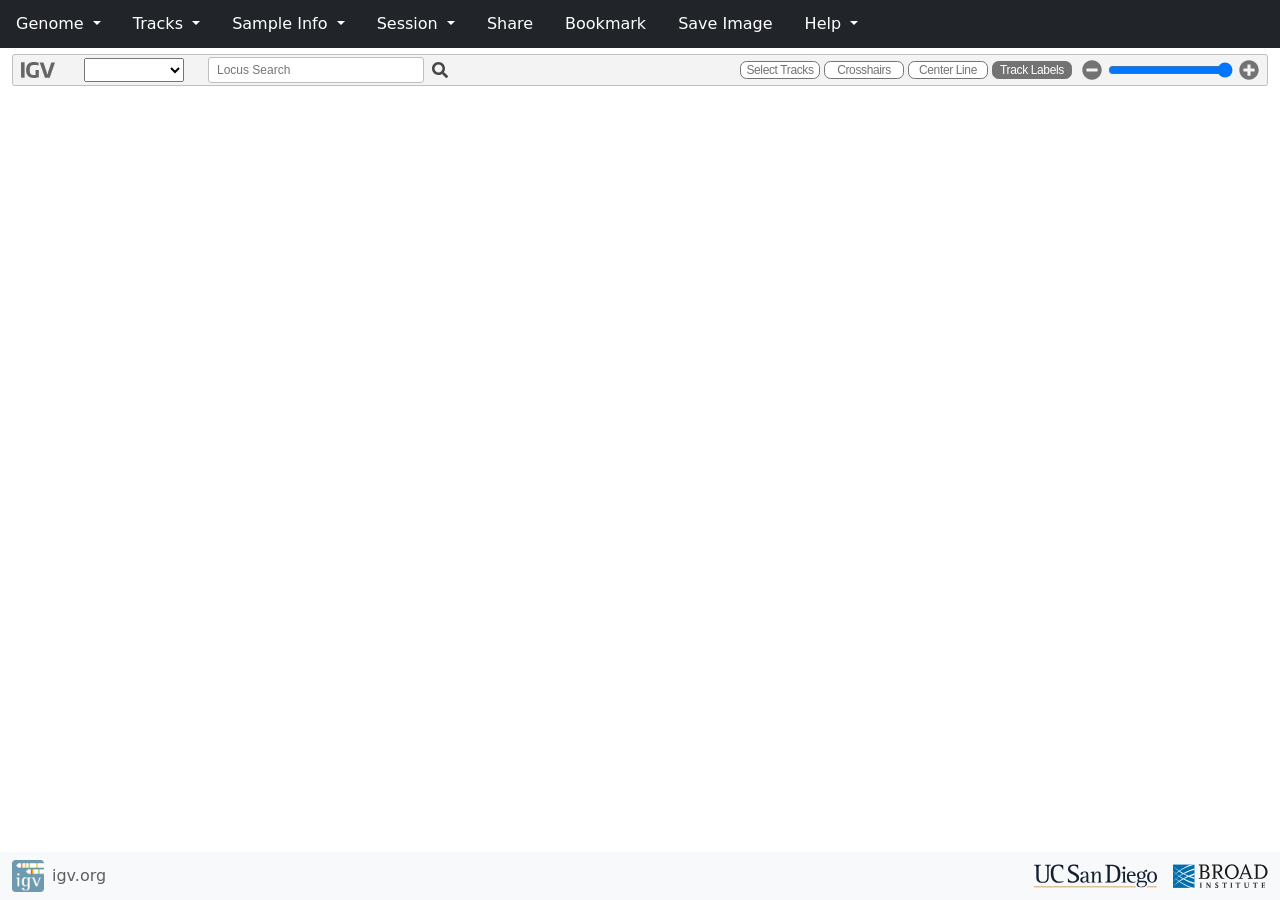
<file: igv-webapp/index.html>
<!doctype html>
<html lang="en">
<head>
  <meta charset="utf-8">
  <meta name="viewport" content="width=device-width, initial-scale=1">

  <title>IGV</title>

  <link rel="shortcut icon" href="favicon.ico" type="image/x-icon"/>

  <!-- Font Awesome -->
  <link rel="stylesheet" href="css/fontawesome/all.css">

  <!-- DataTables CSS -->
  <link rel="stylesheet" href="css/datatables.min.css">

  <!-- CSS -->
  <link rel="stylesheet" href="css/app.css">

  <!-- Bootstrap 5.3 CSS -->
  <link rel="stylesheet" href="css/bootstrap.min.css" integrity="sha384-QWTKZyjpPEjISv5WaRU9OFeRpok6YctnYmDr5pNlyT2bRjXh0JMhjY6hW+ALEwIH" crossorigin="anonymous">

  <!-- Bootstrap 5.3 JS -->
  <script src="js/bootstrap.bundle.min.js" integrity="sha384-YvpcrYf0tY3lHB60NNkmXc5s9fDVZLESaAA55NDzOxhy9GkcIdslK1eN7N6jIeHz" crossorigin="anonymous"></script>

  <!-- jQuery -->
  <script src="js/jquery-3.5.1.slim.min.js"></script>

  <!-- Circular View -->
  <script src="js/react.development.js" defer></script>
  <script src="js/react-dom.development.js" defer></script>
  <script src="js/react-circular-genome-view.umd.production.min.js" defer></script>

  <!-- Datatables JS -->
  <script src="js/datatables.min.js"></script>

  <!-- Google Platform JS -->
  <script src="js/platform.js"></script>

  <!-- Google GSI -->
  <script src="js/client.js"></script>

  <script src="./igvwebConfig.js"></script>

	<script src=./app_bundle-2.2.7.js></script>


</head>

<body class="d-flex-column">

<nav class="navbar fixed-top py-0 navbar-expand-sm navbar-dark bg-dark">
  <button class="navbar-toggler" type="button" data-bs-toggle="collapse" data-bs-target="#igv-app-navbar-navigation">
    <span class="navbar-toggler-icon"></span>
  </button>

  <div id="igv-app-navbar-navigation" class="collapse navbar-collapse">
    <ul class="navbar-nav me-auto">
      <!-- Genome -->
      <li class="nav-item px-3">
        <div class="dropdown">
          <a id="igv-app-genome-dropdown-button" class="dropdown-toggle" href="#" data-bs-toggle="dropdown" aria-expanded="false">
            Genome
          </a>
          <div id="igv-app-genome-dropdown-menu" class="dropdown-menu">
            <!-- local file -->
            <label class="dropdown-item btn btn-default btn-file">
              <div class="igv-app-dropdown-item-cloud-storage">
                <div>Local File ...</div>
                <div>
                  <input id="igv-app-dropdown-local-genome-file-input" type="file" name="file" multiple style="display: none;">
                </div>
              </div>
            </label>
            <!-- Dropbox -->
            <div class="dropdown-item">
              <div id="igv-app-dropdown-dropbox-genome-file-button" class="igv-app-dropdown-item-cloud-storage">
                <div>Dropbox</div>
                <div><img id="igv-app-genome-dropbox-button-image" width="18" height="18"></div>
                <div>...</div>
              </div>
            </div>
            <!-- Google Drive -->
            <div class="dropdown-item">
              <div id="igv-app-dropdown-google-drive-genome-file-button" class="igv-app-dropdown-item-cloud-storage">
                <div>Google Drive</div>
                <div><img id="igv-app-genome-google-drive-button-image" width="18" height="18"></div>
                <div>...</div>
              </div>
            </div>
            <!-- URL -->
            <button class="dropdown-item" type="button" data-bs-toggle="modal" data-bs-target="#igv-app-genome-from-url-modal">
              URL ...
            </button>
            <!-- Genark (track hubs) -->
            <button class="dropdown-item" type="button" data-bs-toggle="modal" data-bs-target="#igv-app-genome-genark-modal">
              UCSC GenArk ...
            </button>
            <div id="igv-app-genome-dropdown-divider" class="dropdown-divider"></div>
          </div>
        </div>
      </li>
      <!-- Tracks -->
      <li class="nav-item px-3">
        <div id="igv-app-track-dropdown" class="dropdown">
          <a id="igv-track-dropdown-button" class="dropdown-toggle" href="#" data-bs-toggle="dropdown" aria-expanded="false">
            Tracks
          </a>
          <div id="igv-app-track-dropdown-menu" class="dropdown-menu">
            <!-- local file -->
            <label class="dropdown-item btn btn-default btn-file">
              <div class="igv-app-dropdown-item-cloud-storage">
                <div>Local File ...</div>
                <div>
                  <input id="igv-app-dropdown-local-track-file-input" type="file" name="file" multiple style="display: none;">
                </div>
              </div>
            </label>
            <!-- Dropbox -->
            <div class="dropdown-item">
              <div id="igv-app-dropdown-dropbox-track-file-button" class="igv-app-dropdown-item-cloud-storage">
                <div>Dropbox</div>
                <div><img id="igv-app-track-dropbox-button-image" width="18" height="18"></div>
                <div>...</div>
              </div>
            </div>
            <!-- Google Drive -->
            <div class="dropdown-item">
              <div id="igv-app-dropdown-google-drive-track-file-button" class="igv-app-dropdown-item-cloud-storage">
                <div>Google Drive</div>
                <div><img id="igv-app-track-google-drive-button-image" width="18" height="18"></div>
                <div>...</div>
              </div>
            </div>
            <!-- URL -->
            <button class="dropdown-item" type="button" data-bs-toggle="modal" data-bs-target="#igv-app-track-from-url-modal">
              URL ...
            </button>
            <div id="igv-app-annotations-section" class="dropdown-divider"></div>
          </div>
        </div>
      </li>
      <!-- Sample Info File -->
      <li class="nav-item px-3">
        <div id="igv-app-sample-info-dropdown" class="dropdown">
          <a id="igv-app-sample-info-dropdown-button" class="dropdown-toggle" href="#" data-bs-toggle="dropdown" aria-expanded="false">
            Sample Info
          </a>
          <div id="igv-app-sample-info-dropdown-menu" class="dropdown-menu">
            <!-- local file -->
            <label class="dropdown-item btn btn-default btn-file">
              <div class="igv-app-dropdown-item-cloud-storage">
                <div>Local File ...</div>
                <div>
                  <input id="igv-app-sample-info-dropdown-local-track-file-input" type="file" name="file" multiple style="display: none;">
                </div>
              </div>
            </label>
            <!-- Dropbox -->
            <div class="dropdown-item">
              <div id="igv-app-dropdown-dropbox-sample-info-file-button" class="igv-app-dropdown-item-cloud-storage">
                <div>Dropbox</div>
                <div><img id="igv-app-sample-info-dropbox-button-image" width="18" height="18"></div>
                <div>...</div>
              </div>
            </div>
            <!-- Google Drive -->
            <div class="dropdown-item">
              <div id="igv-app-dropdown-google-drive-sample-info-file-button" class="igv-app-dropdown-item-cloud-storage">
                <div>Google Drive</div>
                <div><img id="igv-app-sample-info-google-drive-button-image" width="18" height="18"></div>
                <div>...</div>
              </div>
            </div>
            <!-- URL -->
            <button class="dropdown-item" type="button" data-bs-toggle="modal" data-bs-target="#igv-app-sample-info-from-url-modal">
              URL ...
            </button>
          </div>
        </div>
      </li>
      <!-- Session -->
      <li class="nav-item px-3">
        <div class="dropdown">
          <a id="igv-app-session-dropdown-button" class="dropdown-toggle" href="#" data-bs-toggle="dropdown" aria-expanded="false">
            Session
          </a>
          <div id="igv-session-dropdown-menu" class="dropdown-menu">
            <!-- Load local session file -->
            <label class="dropdown-item btn btn-default btn-file">
              <div class="igv-app-dropdown-item-cloud-storage">
                <div>Local File ...</div>
                <div>
                  <input id="igv-app-dropdown-local-session-file-input" type="file" name="file" style="display: none;">
                </div>
              </div>
            </label>
            <!-- Session URL -->
            <button class="dropdown-item" type="button" data-bs-toggle="modal" data-bs-target="#igv-app-session-url-modal">
              Load URL ...
            </button>

            <!-- Session List -->
            <div id="igv-session-list-divider" class="dropdown-divider"></div>

            <div class="dropdown-divider"></div>
            <!-- Save local session file -->
            <button class="dropdown-item" type="button" id="save-session-button" data-bs-toggle="modal" data-bs-target="#igv-app-session-save-modal">
              Save ...
            </button>
          </div>
        </div>
      </li>
      <!-- Share (generate URL) -->
      <li class="nav-item px-3">
        <div>
          <a id="igv-app-share-button" href="#" data-bs-toggle="modal" data-bs-target="#igv-app-share-modal">
            Share
          </a>
        </div>
      </li>
      <!-- Bookmark -->
      <li class="nav-item px-3">
        <div>
          <a id="igv-app-bookmark-button" href="#">
            Bookmark
          </a>
        </div>
      </li>
      <!-- Save Image. SVG or PNG -->
      <li class="nav-item px-3">
        <div class="dropdown">
          <a id="igv-app-save-image-dropdown-button" href="#" data-bs-toggle="dropdown" aria-expanded="false">
            Save Image
          </a>
          <div id="igv-app-save-image-dropdown-menu" class="dropdown-menu">
            <!-- SVG -->
            <div class="dropdown-item">
              <a id="igv-app-save-svg-button" href="#" data-bs-toggle="modal" data-bs-target="#igv-app-svg-save-modal">
                Save as SVG ...
              </a>
            </div>
            <!-- PNG -->
            <div class="dropdown-item">
              <a id="igv-app-save-png-button" href="#" data-bs-toggle="modal" data-bs-target="#igv-app-png-save-modal">
                Save as PNG ...
              </a>
            </div>
          </div>
        </div>
      </li>
      <!-- Circular View -->
      <li id="igv-app-circular-view-nav-item" class="nav-item px-3" style="display: none;">
        <div id="igv-app-circular-view-dropdown" class="dropdown">
          <a id="igv-app-circular-view-dropdown-button" class="dropdown-toggle" href="#" data-bs-toggle="dropdown" aria-expanded="false">
            Circular View
          </a>
          <div id="igv-app-circular-view-dropdown-menu" class="dropdown-menu">
            <button id="igv-app-circular-view-presentation-button" class="dropdown-item" type="button">
              Show
            </button>
            <button id="igv-app-circular-view-clear-chords-button" class="dropdown-item" type="button" disabled>
              Clear All
            </button>
            <button id="igv-app-circular-view-resize-button" class="dropdown-item" type="button" disabled data-bs-toggle="modal" data-bs-target="#igv-app-circular-view-resize-modal">
              Resize
            </button>
            <a id="igv-app-circular-view-example-button" class="dropdown-item" href="https://github.com/igvteam/igv-webapp/wiki/Circular-View" target="_blank">
              Documentation
            </a>
          </div>
        </div>
      </li>
      <!-- Help Menu -->
      <li class="nav-item px-3">
        <div id="igv-app-help-dropdown" class="dropdown">
          <a id="igv-app-help-button" class="dropdown-toggle" href="#" data-bs-toggle="dropdown" aria-expanded="false">
            Help
          </a>
          <div class="dropdown-menu">
            <a class="dropdown-item" href="https://igv.org/doc/webapp/" target="_blank">Documentation</a>
            <a class="dropdown-item" href="https://igv.org/doc/webapp/#ExampleSessions" target="_blank">Example Sessions</a>
            <a class="dropdown-item" href="https://igv.org/doc/webapp/#WhatsNew/" target="_blank">What's New</a>
            <a class="dropdown-item" href="https://github.com/igvteam/igv-webapp" target="_blank">GitHub Repository</a>
            <a class="dropdown-item" href="https://groups.google.com/group/igv-help" target="_blank">User Forum</a>
            <a class="dropdown-item" href="#" data-bs-toggle="modal" data-bs-target="#igv-app-help-about-modal">About IGV-Web</a>
            <a class="dropdown-item" href="https://igv.org/doc/privacy.html" target="_blank">Privacy Policy</a>
          </div>
        </div>
      </li>
    </ul>
    <!-- Google Authentication -->
    <div class="btn-group">
      <div class="btn-group dropstart" role="group">
        <div id="igv-google-drive-dropdown" class="dropdown">
          <button id="igv-google-drive-dropdown-toggle" type="button" class="btn dropdown-toggle" data-bs-toggle="dropdown" style="display: none;">
            <img src="img/google-drive-current.png" width="24" height="24">
          </button>
          <div class="dropdown-menu">
            <button id="igv-google-drive-sign-out-button" class="dropdown-item" type="button"></button>
          </div>
        </div>
      </div>
    </div>
  </div>
</nav>

<main id="igv-main" role="main" class="container-fluid">

  <!-- JBrowser Circular Viewer Container -->
  <div id="igv-circular-view-container"
       style="position: absolute; top:200px; left:20px; width: fit-content; height: fit-content;z-index: 2048"></div>

  <!-- App container -->
  <div class="row">
    <div class="col-sm">
      <div id="igv-app-container">
      </div>
    </div>
  </div>

  <!-- Share URL Modal -->
  <div id="igv-app-share-modal" class="modal fade" tabindex="-1">

    <div class="modal-dialog">

      <div class="modal-content">

        <div class="modal-header">
          <div id="igv-app-share-input-modal-close-button" class="modal-title">Share</div>

          <button type="button" class="btn-close" data-bs-dismiss="modal" aria-label="Close"></button>

        </div>

        <div class="modal-body">

          <!-- copy URL section -->
          <div class="modal-body-section">
            <div class="container">

              <!-- Copy URL radio buttons -->
              <div id="igv-share-url-radio-pair-container" class="form-group">
                <div class="form-check form-check-inline">
                  <input type="radio" id="igv-share-short-url-radio" name="share-url-radio-pair" class="form-check-input">
                  <label class="form-check-label" for="igv-share-short-url-radio">Shortened URL</label>
                </div>
                <div class="form-check form-check-inline">
                  <input type="radio" id="igv-share-long-url-radio" name="share-url-radio-pair" class="form-check-input" checked>
                  <label class="form-check-label" for="igv-share-long-url-radio">Long URL</label>
                </div>
              </div>

              <!-- Copy URL -->
              <div class="row g-0">
                <div class="col me-2">
                  <div class="input-group input-group-sm">
                    <input id="igv-app-share-input" type="text" class="form-control" placeholder="">
                  </div>
                </div>
                <div class="col-4">
                  <button id="igv-app-copy-link-button" class="btn btn-sm btn-outline-secondary" type="button">Copy Session URL</button>
                </div>
              </div>

              <!-- Embed iframe Button | Copy iframe Button -->
              <div class="row pt-4">
                <div class="col text-center">
                  <div class="d-flex justify-content-center">
                    <button id="igv-app-embed-button" type="button" class="btn btn-sm btn-outline-secondary me-2">Embeddable iframe</button>
                    <button id="igv-app-copy-iframe-button" type="button" class="btn btn-sm btn-outline-secondary">Copy iframe</button>
                  </div>
                </div>
              </div>

              <!-- Embed -->
              <div id="igv-app-embed-container" class="row">
                <div class="col form-group">
                  <textarea class="form-control" rows="4"></textarea>
                </div>
              </div>

              <!-- QR Code Button -->
              <div id="igv-app-qrcode-container" class="row pt-4">
                <div class="col">
                  <button id="igv-app-qrcode-button" type="button" class="btn btn-sm btn-outline-secondary">Create QR Code</button>
                </div>
              </div>

              <!-- QR Code -->
              <div class="row">
                <div id="igv-app-qrcode-image" class="col">
                </div>
              </div>

            </div>

          </div>

        </div>

      </div>
    </div>
  </div>

  <!-- SVG save -->
  <div id="igv-app-svg-save-modal" class="modal fade igv-app-file-save-modal" tabindex="-1">

    <div class="modal-dialog modal-lg">

      <div class="modal-content">

        <div class="modal-header">

          <div id="igv-app-svg-save-modal-label" class="modal-title">
            <div>
              Save SVG File
            </div>
          </div>

          <button type="button" class="btn-close" data-bs-dismiss="modal" aria-label="Close"></button>
        </div>

        <div class="modal-body">
          <input class="form-control" type="text" placeholder="igv-app.svg">

          <div>
            Enter filename with .svg suffix
          </div>

        </div>

        <div class="modal-footer">
          <button type="button" class="btn btn-sm btn-outline-secondary" data-bs-dismiss="modal">Cancel</button>
          <button type="button" class="btn btn-sm btn-secondary" data-bs-dismiss="modal">OK</button>
        </div>

      </div>

    </div>

  </div>

  <!-- PNG save -->
  <div id="igv-app-png-save-modal" class="modal fade igv-app-file-save-modal" tabindex="-1">

    <div class="modal-dialog modal-lg">

      <div class="modal-content">

        <div class="modal-header">

          <div id="igv-app-png-save-modal-label" class="modal-title">
            <div>
              Save PNG File
            </div>
          </div>

          <button type="button" class="btn-close" data-bs-dismiss="modal" aria-label="Close"></button>
        </div>

        <div class="modal-body">
          <input class="form-control" type="text" placeholder="igv-app.png">

          <div>
            Enter filename with .png suffix
          </div>

        </div>

        <div class="modal-footer">
          <button type="button" class="btn btn-sm btn-outline-secondary" data-bs-dismiss="modal">Cancel</button>
          <button type="button" class="btn btn-sm btn-secondary" data-bs-dismiss="modal">OK</button>
        </div>

      </div>

    </div>

  </div>

  <!-- Help - About - Modal -->
  <div id="igv-app-help-about-modal" class="modal fade" tabindex="-1" aria-labelledby="igv-app-help-about-modal-label" aria-hidden="true">
    <div class="modal-dialog">
      <div class="modal-content">
        <div class="modal-header">
          <h5 class="modal-title" id="igv-app-help-about-modal-label">About IGV-Web</h5>
          <button type="button" class="btn-close" data-bs-dismiss="modal" aria-label="Close"></button>
        </div>
        <div class="modal-body">
          <div id="igv-app-version"></div>
          <div id="igv-igvjs-version"></div>
        </div>
        <div class="modal-footer">
          <button type="button" class="btn btn-secondary" data-bs-dismiss="modal">Close</button>
        </div>
      </div>
    </div>
  </div>


</main>

<footer class="bg-light py-2 w-100">
  <div class="container-fluid">
    <div class="d-flex justify-content-between align-items-center">
      <!-- Left-aligned logo -->
      <div class="d-flex align-items-center">
        <a href="https://igv.org" target="_blank" class="d-flex align-items-center">
          <img src="img/igv-logo-cooked-40x40.png" width="32" height="32" alt="IGV Logo">
          <span class="ms-2">igv.org</span>
        </a>
      </div>
      <!-- Right-aligned logos -->
      <div class="d-flex">
        <div id="igv-app-ucsd-logo" class="me-3">
          <a href="https://ucsd.edu/" target="_blank" title="University of California at San Diego">
            <img src="img/ucsd-logo.svg" width="123" height="24" alt="University of California at San Diego">
          </a>
        </div>
        <div id="igv-app-broad-logo">
          <a href="https://www.broadinstitute.org" target="_blank" title="Broad Institute home page">
            <img src="img/broad-institute-logo.svg" width="95" height="24" alt="Broad Institute logo">
          </a>
        </div>
      </div>
    </div>
  </div>
</footer>

</body>

</html>
</file>
<file: igv-webapp/css/app.css>
.card {
  position: absolute;
  top: -1000px;
  left: -1000px;
  z-index: 1024;
  width: 300px;
  height: 200px;
  border-color: #a09fa0;
  background-color: #ffffff;
  user-select: none;
}
.card .card-body {
  display: flex;
  flex-direction: column;
  flex-wrap: nowrap;
  justify-content: flex-start;
  align-items: center;
  padding: unset;
  width: 100%;
  height: 100%;
  border-radius: inherit;
}
.card .card-body .igv-webapp-panel-drag-container {
  display: flex;
  flex-direction: row;
  flex-wrap: nowrap;
  justify-content: space-between;
  align-items: center;
  width: 100%;
  height: 32px;
  background-color: #d0d0d0;
  border-top-left-radius: inherit;
  border-top-right-radius: inherit;
}
.card .card-body .igv-webapp-panel-drag-container i {
  cursor: grab;
  color: #6e6e6e;
  display: block;
}
.card .card-body .igv-webapp-panel-drag-container i:first-child {
  cursor: unset;
  color: transparent;
  background-color: transparent;
}
.card .card-body .igv-webapp-panel-drag-container i:last-child {
  cursor: pointer;
  margin-right: 8px;
}

#igv-app-share-modal {
  color: #5f5f5f;
}
#igv-app-share-modal .modal-body {
  font-family: "Open Sans", sans-serif;
  font-size: 0.875rem;
  font-weight: 400;
  padding: unset;
}
#igv-app-share-modal .modal-body .modal-body-section {
  padding: 16px;
}

button#igv-share-url-button {
  padding: unset;
}
button#igv-share-url-button svg {
  width: 20px;
  height: 20px;
}

input#igv-app-share-input {
  pointer-events: none;
}

#igv-app-qrcode-image {
  padding: 16px;
  display: none;
}

#igv-app-embed-container {
  padding: 16px;
  display: none;
}

.igv-app-social-button-container {
  display: flex;
  flex-direction: row;
  flex-wrap: nowrap;
  justify-content: space-around;
  align-items: center;
}

.igv-app-social-button {
  float: left;
}

.custom-btn-group .btn.single-button {
  border-radius: 0.25rem !important;
}

#igv-encode-spinner-container {
  width: 100%;
  display: flex;
  flex-direction: row;
  flex-wrap: nowrap;
  justify-content: center;
  align-items: center;
}

select#igv-app-track-select-modal-select {
  height: 200px;
}
select#igv-app-track-select-modal-select option {
  font-size: 1rem;
}
select#igv-app-track-select-modal-select option[disabled] {
  color: #afafaf;
}

.igv-widgets-alert-dialog-container {
  box-sizing: content-box;
  position: absolute;
  z-index: 2048;
  top: 50%;
  left: 50%;
  width: 400px;
  height: 200px;
  border-color: #7F7F7F;
  border-radius: 4px;
  border-style: solid;
  border-width: thin;
  outline: none;
  font-family: "Open Sans", sans-serif;
  font-size: 15px;
  font-weight: 400;
  background-color: white;
  display: flex;
  flex-flow: column;
  flex-wrap: nowrap;
  justify-content: space-between;
  align-items: center;
}
.igv-widgets-alert-dialog-container > div:first-child {
  display: flex;
  flex-flow: row;
  flex-wrap: nowrap;
  justify-content: flex-start;
  align-items: center;
  width: 100%;
  height: 24px;
  cursor: move;
  border-top-left-radius: 4px;
  border-top-right-radius: 4px;
  border-bottom-color: #7F7F7F;
  border-bottom-style: solid;
  border-bottom-width: thin;
  background-color: #eee;
}
.igv-widgets-alert-dialog-container > div:first-child div:first-child {
  padding-left: 8px;
}
.igv-widgets-alert-dialog-container #igv-widgets-alert-dialog-body {
  color: #373737;
  width: 100%;
  height: calc(100% - 24px - 64px);
  overflow-y: scroll;
}
.igv-widgets-alert-dialog-container #igv-widgets-alert-dialog-body #igv-widgets-alert-dialog-body-copy {
  cursor: pointer;
  margin: 16px;
  width: auto;
  height: auto;
  overflow-wrap: break-word;
  word-break: break-word;
  background-color: white;
  border: unset;
}
.igv-widgets-alert-dialog-container > div:last-child {
  width: 100%;
  margin-bottom: 10px;
  background-color: white;
  display: flex;
  flex-flow: row;
  flex-wrap: nowrap;
  justify-content: center;
  align-items: center;
}
.igv-widgets-alert-dialog-container > div:last-child div {
  margin: unset;
  width: 40px;
  height: 30px;
  line-height: 30px;
  text-align: center;
  color: white;
  font-family: "Open Sans", sans-serif;
  font-size: small;
  font-weight: 400;
  border-color: #2B81AF;
  border-style: solid;
  border-width: thin;
  border-radius: 4px;
  background-color: #2B81AF;
}
.igv-widgets-alert-dialog-container > div:last-child div:hover {
  cursor: pointer;
  border-color: #25597f;
  background-color: #25597f;
}

.card.custom-dialog-card {
  font-size: 0.85rem;
  background-color: #cae3f1;
  position: fixed;
  top: 10vh;
  left: 50%;
  transform: translateX(-50%);
  width: 80vw;
  margin: 0.5rem;
}

.igv-file-load-widget-container {
  position: relative;
  border-color: transparent;
  width: 100%;
  color: #7F7F7F;
  font-family: "Open Sans", sans-serif;
  font-size: 0.875rem;
  font-weight: 200;
  border-style: solid;
  border-width: thin;
  background-color: white;
  display: flex;
  flex-flow: column;
  flex-wrap: nowrap;
  justify-content: flex-start;
  align-items: center;
}
.igv-file-load-widget-container .igv-file-load-widget-header {
  width: 100%;
  height: 24px;
  background-color: #bfbfbf;
  display: flex;
  flex-flow: row;
  flex-wrap: nowrap;
  justify-content: flex-end;
  align-items: center;
}
.igv-file-load-widget-container .igv-file-load-widget-header div {
  height: 24px;
  width: 16px;
  margin-right: 6px;
  text-align: center;
  line-height: 24px;
  color: #373737;
}
.igv-file-load-widget-container .igv-file-load-widget-header div:hover {
  cursor: pointer;
}
.igv-file-load-widget-container .igv-flw-input-container {
  width: 95%;
  margin-top: 24px;
  margin-bottom: 0;
  display: flex;
  flex-flow: column;
  flex-wrap: nowrap;
  justify-content: flex-start;
  align-items: center;
}
.igv-file-load-widget-container .igv-flw-input-container .igv-flw-input-row {
  height: 36px;
  width: 100%;
  margin-top: 8px;
  padding-top: 4px;
  padding-bottom: 4px;
  display: flex;
  flex-flow: row;
  flex-wrap: nowrap;
  justify-content: flex-start;
  align-items: center;
  border-color: white;
  border-style: solid;
  border-width: thin;
  border-radius: calc(2 * 2px);
}
.igv-file-load-widget-container .igv-flw-input-container .igv-flw-input-row .igv-flw-input-label {
  color: #6c757c;
  font-weight: 400;
  width: 136px;
  height: 36px;
  line-height: 36px;
  text-align: left;
}
.igv-file-load-widget-container .igv-flw-input-container .igv-flw-input-row input {
  display: block;
  height: 100%;
  width: 100%;
  padding-left: 4px;
  color: #373737;
  font-size: 0.875rem;
  font-family: "Open Sans", sans-serif;
  font-weight: 400;
  text-align: left;
  outline: none;
  border-style: solid;
  border-width: thin;
  border-color: #dee2e6;
  border-radius: 0.25rem;
  background-color: white;
}
.igv-file-load-widget-container .igv-flw-input-container .igv-flw-input-row input {
  height: calc(36px - 12px);
}
.igv-file-load-widget-container .igv-flw-input-container .igv-flw-input-row .igv-flw-file-chooser-container {
  display: flex;
  flex-flow: row;
  justify-content: center;
  align-items: center;
  width: 130px;
  height: calc(36px - 8px);
  border-color: #6c757c;
  border-style: solid;
  border-width: thin;
  border-radius: calc(2 * 2px);
  background-color: white;
}
.igv-file-load-widget-container .igv-flw-input-container .igv-flw-input-row .igv-flw-file-chooser-container label {
  display: block;
  margin: unset;
}
.igv-file-load-widget-container .igv-flw-input-container .igv-flw-input-row .igv-flw-file-chooser-container label.igv-flw-label-color {
  color: #6c757c;
}
.igv-file-load-widget-container .igv-flw-input-container .igv-flw-input-row .igv-flw-file-chooser-container label.igv-flw-label-color-hover {
  cursor: pointer;
}
.igv-file-load-widget-container .igv-flw-input-container .igv-flw-input-row .igv-flw-file-chooser-container input.igv-flw-file-chooser-input {
  width: 0.1px;
  height: 0.1px;
  opacity: 0;
  overflow: hidden;
  position: absolute;
  z-index: -1;
}
.igv-file-load-widget-container .igv-flw-input-container .igv-flw-input-row .igv-flw-file-chooser-container:hover {
  cursor: pointer;
  background-color: #6c757c;
}
.igv-file-load-widget-container .igv-flw-input-container .igv-flw-input-row .igv-flw-drag-drop-target {
  cursor: default;
  margin-left: 8px;
  width: 120px;
  height: calc(36px - 8px);
  line-height: calc(36px - 8px);
  text-align: center;
  border-color: #7F7F7F;
  border-style: dashed;
  border-width: thin;
  border-radius: calc(2 * 2px);
}
.igv-file-load-widget-container .igv-flw-input-container .igv-flw-input-row .igv-flw-local-file-name-container {
  max-width: 400px;
  height: 36px;
  color: #373737;
  line-height: 36px;
  text-align: left;
  font-weight: 400;
  margin-left: 8px;
  white-space: nowrap;
  overflow: hidden;
  text-overflow: ellipsis;
}
.igv-file-load-widget-container .igv-flw-input-container .igv-flw-input-row-hover-state {
  background-color: #efefef;
  border-color: #7F7F7F;
}
.igv-file-load-widget-container .igv-flw-error-message-container {
  margin-top: 8px;
  width: 95%;
  height: 24px;
  padding-left: 8px;
  color: white;
  font-size: 0.875rem;
  background-color: rgba(59, 92, 127, 0.5);
  display: flex;
  flex-flow: row;
  flex-wrap: nowrap;
  justify-content: space-between;
  align-items: center;
}
.igv-file-load-widget-container .igv-flw-error-message-container div:first-child.igv-flw-error-message {
  height: 24px;
  width: 600px;
  font-style: italic;
  line-height: 24px;
  text-align: left;
}
.igv-file-load-widget-container .igv-flw-error-message-container div:last-child {
  height: 24px;
  width: 16px;
  margin-right: 6px;
  text-align: center;
  line-height: 24px;
  color: #373737;
}
.igv-file-load-widget-container .igv-flw-error-message-container div:hover {
  cursor: pointer;
}
.igv-file-load-widget-container .igv-file-load-widget-ok-cancel {
  width: 100%;
  height: 28px;
  margin-top: 32px;
  color: white;
  font-size: 0.875rem;
  display: flex;
  flex-flow: row;
  flex-wrap: nowrap;
  justify-content: flex-end;
  align-items: center;
}
.igv-file-load-widget-container .igv-file-load-widget-ok-cancel div {
  width: 75px;
  height: 28px;
  line-height: 28px;
  text-align: center;
  border-color: transparent;
  border-style: solid;
  border-width: thin;
  border-radius: 2px;
  margin-right: 16px;
}
.igv-file-load-widget-container .igv-file-load-widget-ok-cancel div:first-child {
  margin-right: 22px;
  background-color: #c4c4c4;
}
.igv-file-load-widget-container .igv-file-load-widget-ok-cancel div:first-child:hover {
  cursor: pointer;
  background-color: #7f7f7f;
}
.igv-file-load-widget-container .igv-file-load-widget-ok-cancel div:last-child {
  background-color: #5ea4e0;
}
.igv-file-load-widget-container .igv-file-load-widget-ok-cancel div:last-child:hover {
  cursor: pointer;
  background-color: #3b5c7f;
}

html, body {
  height: 100%;
}

body {
  padding-top: 48px;
}

#igv-main {
  flex: 1 0 auto;
}

footer {
  flex-shrink: 0;
}
footer a {
  color: #5f5f5f;
  text-decoration: none;
}

.d-flex-column {
  display: flex;
  flex-direction: column;
  min-height: 100vh;
}

#igv-google-drive-dropdown .dropdown-item {
  width: 100%;
}

#igv-google-drive-dropdown-toggle {
  color: transparent;
  background-color: transparent;
  border-color: transparent;
  padding: unset;
}

#igv-custom-modal {
  font-size: 0.9rem;
}

#igv-app-encode-signal-modal {
  font-size: 0.9rem;
}

#igv-app-encode-others-modal {
  font-size: 0.9rem;
}

#igv-widgets-generic-select-modal-footnotes {
  font-size: 0.9rem;
  padding-bottom: 0.75rem;
}

#igv-circular-view-container .jss9 {
  overflow: unset;
}

#igv-app-container {
  position: relative;
  top: 0;
  left: 0;
}

hr {
  margin: unset;
  border-top-color: #a2a2a2;
}

.navbar {
  min-height: 48px;
  background-color: #5f5f5f;
}

ul.navbar-nav > li > div > a {
  color: white;
  text-decoration: none;
  outline: 0;
}
ul.navbar-nav > li > div > a:hover {
  color: #dfdfdf;
}

a#igv-app-save-svg-button {
  color: #212529;
}

a#igv-app-save-png-button {
  color: #212529;
}

.dropdown-item {
  cursor: pointer;
  padding: 0.125rem 1rem;
}

label.dropdown-item {
  margin-bottom: unset;
}

.dropdown-menu {
  overflow-y: auto;
  max-height: 512px;
  font-size: 0.875rem;
}

#igv-app-save-image-dropdown-menu a {
  text-decoration-color: transparent;
}

#igv-app-genome-dropdown-menu.dropdown-menu {
  min-width: 19rem;
}

.igv-app-dropdown-item-cloud-storage {
  display: flex;
  flex-direction: row;
  flex-wrap: nowrap;
  justify-content: flex-start;
  align-items: center;
  height: 18px;
  margin-top: 4px;
  margin-bottom: 4px;
}
.igv-app-dropdown-item-cloud-storage div:first-child {
  margin-right: 4px;
}
.igv-app-dropdown-item-cloud-storage div:last-child {
  margin-left: 4px;
}

.modal-header {
  padding: 0.7rem 1rem;
}

.modal-title {
  display: flex;
  flex-direction: row;
  flex-wrap: nowrap;
  justify-content: flex-start;
  align-items: center;
  height: 1.2rem;
  font-size: 1.2rem;
  line-height: 1.2rem;
}

.modal-body select {
  font-size: 0.875rem;
}
.modal-body select option {
  font-size: 0.875rem;
}

.modal-backdrop {
  background-color: rgba(0, 0, 0, 0.25);
}

.modal-footer {
  border-top: unset;
  padding: 0.6rem 0.75rem;
}

#igv-app-session-save-modal .modal-body {
  padding: 2rem;
}

#igv-app-svg-save-modal .modal-body {
  padding: 2rem;
}

.igv-app-modal-button-container {
  display: flex;
  flex-direction: row;
  flex-wrap: nowrap;
  justify-content: space-between;
  align-items: center;
  margin-left: 32px;
  height: 100%;
}

.igv-app-file-save-modal .modal-body div {
  color: #5f5f5f;
  margin-top: 8px;
  margin-left: 8px;
  font-size: 0.75rem;
}

#igv-app-encode-modal .modal-dialog {
  max-width: 75%;
}

#igv-app-multiple-file-load-modal-body.modal-body div {
  color: #5f5f5f;
  font-size: 18px;
  padding-bottom: 8px;
}
#igv-app-multiple-file-load-modal-body.modal-body div:last-child {
  padding-bottom: unset;
}

.igv-app-html {
  position: relative;
  min-height: 100%;
}

.igv-app-body-footerized {
  margin-bottom: 48px;
}

.igv-app-modal-position {
  position: relative;
  height: 200px;
  border-color: transparent;
}

.igv-app-navbar-backdrop {
  background-color: #5f5f5f;
}

.igv-app-navbar-text {
  color: white;
  font-size: 14px;
}

.igv-app-site-widget {
  float: left;
  margin-left: 4px;
  margin-right: 32px;
  margin-top: 12px;
  margin-bottom: 8px;
}

.igv-app-disabled {
  color: #a6a6a6;
  pointer-events: none;
  opacity: 0.6;
}

.btn-default.app-button {
  color: #5f5f5f;
  border-color: #a6a6a6;
}

.igv-app-background-medium {
  background-color: #a6a6a6;
}

.igv-app-background-dark {
  background-color: #5f5f5f;
}

.igv-app-background-blue-green {
  background-color: mediumaquamarine;
}

#igv-app-session-file-button input {
  width: 0.1px;
  height: 0.1px;
  opacity: 0;
  overflow: hidden;
  position: absolute;
  z-index: -1;
}

svg {
  vertical-align: unset;
}

.btn:focus, .btn:active {
  outline: none !important;
  box-shadow: none;
}

.btn-file {
  position: relative;
  overflow: hidden;
}

.btn-file input[type=file] {
  position: absolute;
  top: 0;
  right: 0;
  min-width: 100%;
  min-height: 100%;
  font-size: 100px;
  text-align: right;
  filter: alpha(opacity=0);
  opacity: 0;
  outline: none;
  background: white;
  cursor: inherit;
  display: block;
}

.igv-file-load-widget-container .igv-flw-input-container {
  margin-top: unset;
}

.igv-file-load-widget-container .igv-flw-input-container .igv-flw-input-row .igv-flw-file-chooser-container .igv-app-modal-google-drive-logo {
  width: 100%;
  height: 100%;
  border-color: transparent;
  border-radius: 4px;
  background-color: transparent;
  background-repeat: no-repeat;
  background-position: center;
  background-image: url(../img/googledrive-modal-logo-text-button.png);
}
.igv-file-load-widget-container .igv-flw-input-container .igv-flw-input-row .igv-flw-file-chooser-container .igv-app-modal-google-drive-logo:hover {
  cursor: pointer;
}

.igv-file-load-widget-container .igv-flw-input-container .igv-flw-input-row .igv-flw-file-chooser-container:hover {
  cursor: pointer;
  background-color: white;
}

@media (max-width: 576px) {
  .igv-app-footer {
    position: absolute;
    bottom: 0;
    width: 100%;
    height: 48px;
    line-height: 48px;
    display: flex;
    flex-direction: row;
    flex-wrap: nowrap;
    justify-content: center;
    align-items: center;
  }
  .igv-app-footer > div:first-child {
    height: 48px;
    line-height: 48px;
    font-size: 1rem;
    margin-left: 16px;
  }
  .igv-app-footer > div:first-child a {
    color: #5f5f5f;
    text-decoration: none;
  }
  .igv-app-footer > div {
    height: 48px;
    line-height: 48px;
    font-size: 0.75rem;
    padding-left: 64px;
  }
  .igv-app-footer > div:last-child {
    display: none;
  }
}

/*# sourceMappingURL=app.css.map */
</file>
